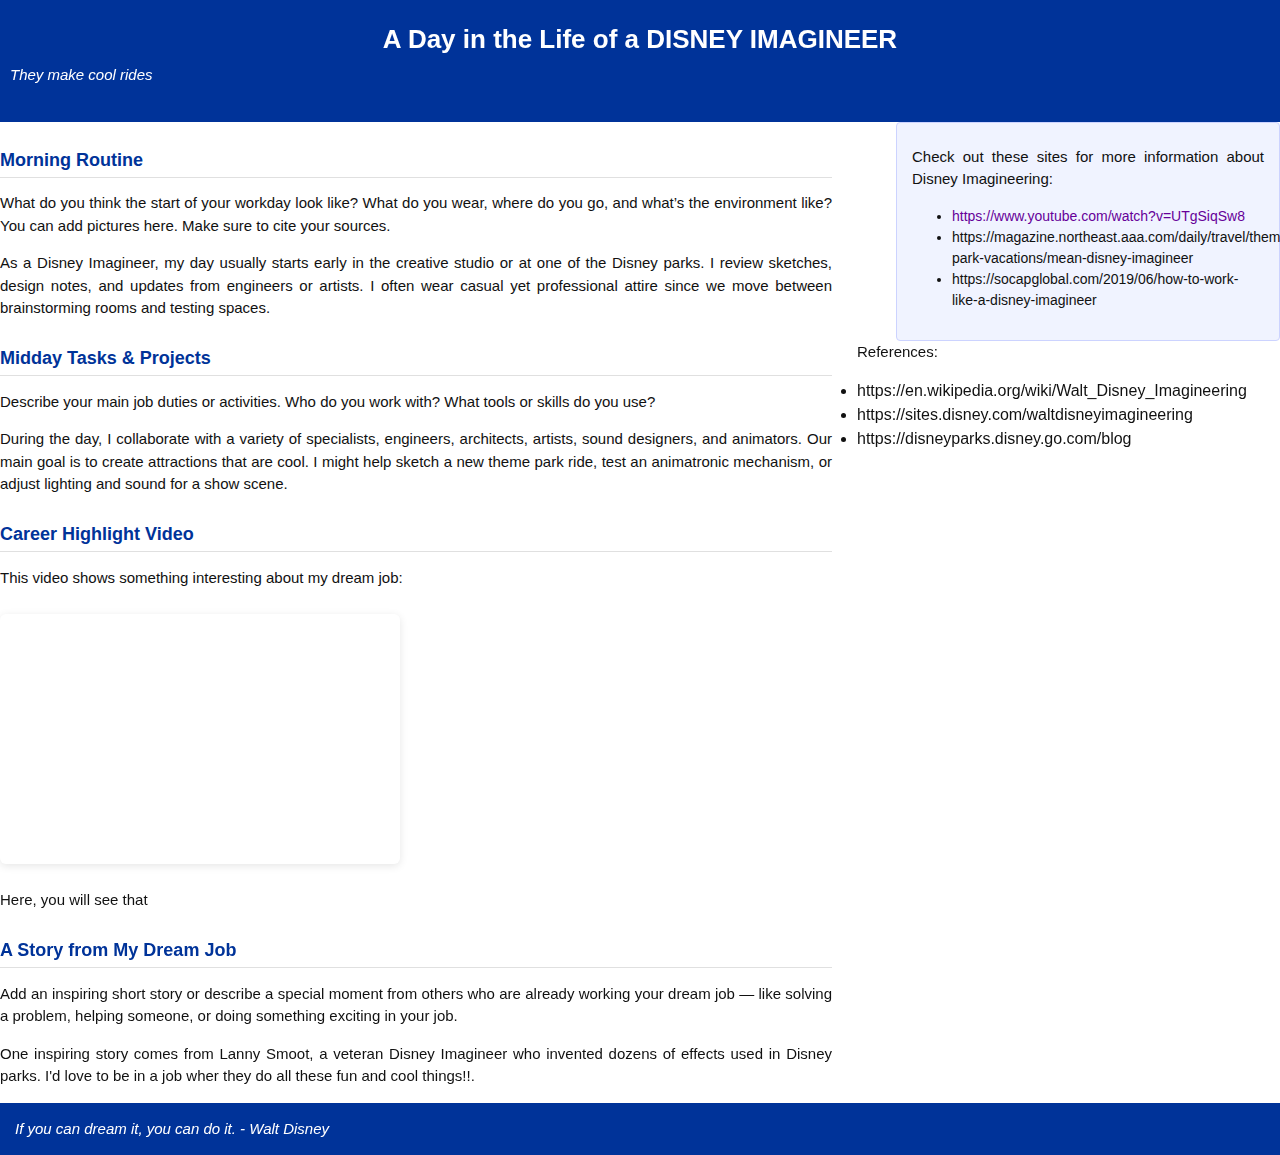
<file: fa1.html>
<!DOCTYPE html>
<html lang="en">
<head>
  <meta charset="UTF-8" />
  <meta name="viewport" content="width=device-width, initial-scale=1.0"/>
  <title>A Day in the Life of My Dream Career</title>
  <link rel="stylesheet" href="style.css">
</head>
<body>

  <div id="wrapper">

	  <header>
	    <h1>A Day in the Life of a DISNEY IMAGINEER</h1>
	    <p id="tagline">They make cool rides</p>
	  </header>

	  <nav>
	  	<p>Check out these sites for more information about Disney Imagineering:</p>
	    <ul>
	      <li><a href="">https://www.youtube.com/watch?v=UTgSiqSw8</a></li>
	      <li><a href=""></a>https://magazine.northeast.aaa.com/daily/travel/theme-park-vacations/mean-disney-imagineer</li>
	      <li><a href=""></a>https://socapglobal.com/2019/06/how-to-work-like-a-disney-imagineer</li>
	    </ul>
	  </nav>

	  <main>

	    <section id="morning">
	      <h2>Morning Routine</h2>
	      <p>What do you think the start of your workday look like? What do you wear, where do you go, and what’s the environment like? You can add pictures here. Make sure to cite your sources.</p>
	      <p>As a Disney Imagineer, my day usually starts early in the creative studio or at one of the Disney parks. I review sketches, design notes, and updates from engineers or artists. I often wear casual yet professional attire since we move between brainstorming rooms and testing spaces.</p>
	      
	    </section>

	    <section id="midday">
	      <h2>Midday Tasks & Projects</h2>
	      <p>Describe your main job duties or activities. Who do you work with? What tools or skills do you use?</p>
	      <p>During the day, I collaborate with a variety of specialists, engineers, architects, artists, sound designers, and animators. Our main goal is to create attractions that are cool. I might help sketch a new theme park ride, test an animatronic mechanism, or adjust lighting and sound for a show scene.</p>
	    </section>

	    <section id="highlight">
	      <h2>Career Highlight Video</h2>
	      <p>This video shows something interesting about my dream job:</p>
	      
	      <!-- Option 1: Local video or video from free stock video sites -->
	      <!-- MAKE SURE TO CITE THE VIDEO PROPERLY 
	      <video controls width="400">
	        <source src="mycareer.mp4" type="video/mp4">
	        Your browser does not support the video tag.
	      </video> -->

	      <!-- Option 2: YouTube video embed -->
	      <iframe width="400" height="250" 
	        src="https://www.youtube.com/watch?v=68YMEmaF0rs" 
	        frameborder="0" allowfullscreen>
	      </iframe>

	      <p>Here, you will see that </p>
	    </section>

	    <article>
	      <h2>A Story from My Dream Job</h2>
	      <p>Add an inspiring short story or describe a special moment from others who are already working your dream job — like solving a problem, helping someone, or doing something exciting in your job.</p>
	      <p>One inspiring story comes from Lanny Smoot, a veteran Disney Imagineer who invented dozens of effects used in Disney parks. I'd love to be in a job wher they do all these fun and cool things!!.</p>

	  </main>

	  <aside>
	  	<p>References:</p>
	  	<ul>
	  		<li>https://en.wikipedia.org/wiki/Walt_Disney_Imagineering</li>
	  		<li>https://sites.disney.com/waltdisneyimagineering</li>
	  		<li>https://disneyparks.disney.go.com/blog</li>
	  	</ul>
	  </aside>

	  <footer>
	    <p>If you can dream it, you can do it. - Walt Disney</p>
	  </footer>

  </div>
</body>
</html>
</file>
<file: style.css>
body {
  font-family: Arial, sans-serif;
  background-color: #ffffff;
  margin: 0;
  padding: 0;
  color: #111;
  line-height: 1.5;
}


header {
  background-color: #003399;
  color: white;
  text-align: center;
  padding: 20px 10px;
}
header h1 {
  margin: 0;
  font-size: 26px;
}
header p {
  margin-top: 5px;
  font-size: 15px;
  font-style: italic;
}


.wrapper {
  width: 950px;
  max-width: 95%;
  margin: 0 auto;
  background-color: white;
  padding: 20px;
  overflow: hidden; 
}


main {
  float: left;
  width: 65%;
  padding-right: 25px;
}


nav {
  float: right;
  width: 30%;
  background-color: #f0f3ff;
  border: 1px solid #ccd3ff;
  border-radius: 4px;
  padding: 15px;
  box-sizing: border-box;
  font-size: 14px;
}
nav h3 {
  color: #003399;
  font-size: 15px;
  margin-bottom: 10px;
}
nav a {
  color: #003399;
  text-decoration: none;
  word-break: break-word;
}
nav a:hover {
  background-color: #dce3ff;
}
nav a:visited {
  color: #660099;
}


h2 {
  color: #003399;
  margin-top: 25px;
  font-size: 18px;
  border-bottom: 1px solid #e0e0e0;
  padding-bottom: 3px;
}


p {
  font-size: 15px;
  text-align: justify;
  margin-top: 8px;
}


iframe {
  border: none;
  margin: 10px 0;
  border-radius: 6px;
  box-shadow: 0 2px 8px rgba(0,0,0,0.1);
}


footer {
  clear: both;
  background-color: #003399;
  color: white;
  text-align: center;
  padding: 15px;
  font-size: 14px;
  margin-top: 30px;
}
footer p {
  margin: 0;
  font-style: italic;
}


.references {
  margin-top: 25px;
}
.references h3 {
  color: #003399;
  font-size: 16px;
  margin-bottom: 8px;
}
.references a {
  color: #003399;
  text-decoration: none;
}
.references a:hover {
  text-decoration: underline;
}


@media (max-width: 800px) {
  main, nav {
    float: none;
    width: 100%;
  }
  nav {
    margin-top: 20px;
  }
}
</file>
